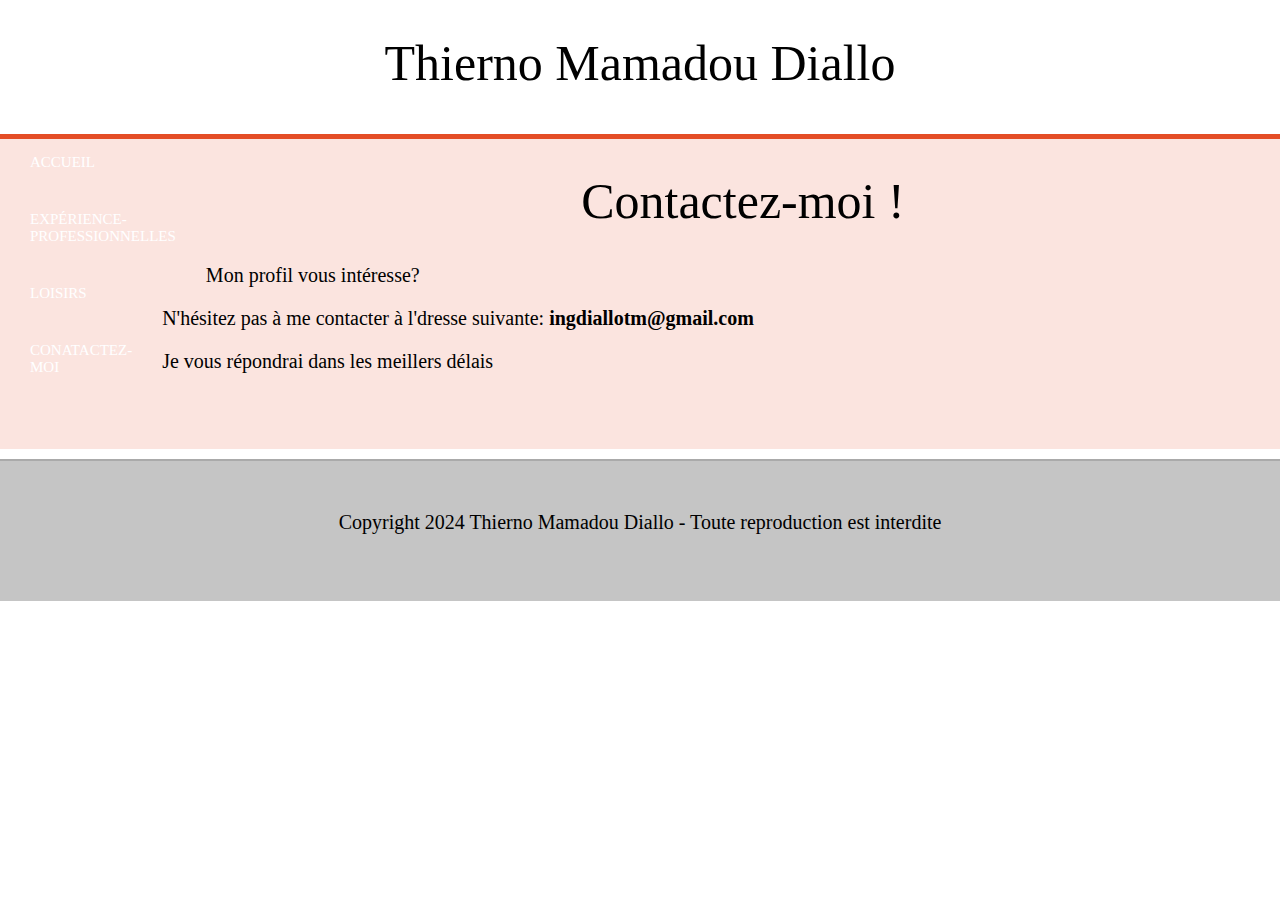
<file: Contact.html>
<!DOCTYPE html>
<html lang="fr-FR">
    <head>
        <title>Mon CV en ligne</title>
        <meta charset="utf-8">
        <meta name="viewport" content="width=device-width, initial-scale=1.0">
        <link rel="stylesheet" href="my CV.css">
    </head>
    <body>
        <header>
            <h1>Thierno Mamadou Diallo</h1>
        </header>
        <nav>
            <div classe="table">
              <ul>
                    <li class="menu-ind">
                        <a href="index.html">Accueil</a>
                  </li   >
                    <li class="menu-exp">
                        <a href="Expérience-pro.html">Expérience-professionnelles</a>
                 </li>
                    <li class="menu-hob">
                        <a href="Hobbies.html">Loisirs</a>
                 </li>
                    <li class="menu-con">
                        <a href="Contact.html">Conatactez-moi</a>
                 </li>
            </ul>
            </div>
        </nav>
        <section class="rouge">
            <h1>Contactez-moi !</h1>
            <div class="sec">
                <p>Mon profil vous intéresse?</p>
                <p>N'hésitez pas à me contacter à l'dresse suivante: <strong>ingdiallotm@gmail.com</strong></p>
                <p> Je vous répondrai dans les meillers délais</p>
            </div>
        </section>
        <footer>
                <p>Copyright 2024 Thierno Mamadou Diallo - Toute reproduction est interdite</p>
        </footer>
        
    </body>
</html>
</file>
<file: my CV.css>
body{
    font-family: 'Contury Gothic',Calibri, serif;
    font-size: 14px;
    margin: 0px;
    padding: 0px;
}
h1{
    font-size: 50px;
    font-weight: normal;
    text-align: center;
}
header{
    height: 100px;
}
footer{
    height: 80px;
    padding: 30px;
    text-align: center;
    background-color: #C5C5C5;
    border-top: 2px solid #AAA;
    font-size: 20px;
}
nav{
    width: 100px;
    background-color: #424558;
}
nav ul{
    margin: 0px;
    padding: 0px;
}
nav li{
    list-style-type: none;
    float: left;
}
nav a{
    display:inline-block;
    text-decoration: none;
    padding: 20px 30px;
    color: #FFF;
    text-transform: uppercase;
    font-size: 15px;
}
.table{
    display: table;
    margin: 0 auto;
}
.menu-ind:hover, .Présentation{
    border-top: 5px solid #4c8;
    background-color: rgba(64, 200, 130, 0.15);
}
.menu-exp:hover, .parcours{
    border-top: 5px solid #f1dc4f;
    background-color: rgba(241, 211, 79, 0.15);
}
.menu-hob:hover, .Comptetence{
    border-top: 5px solid #007068;
    background-color: rgba(000, 112, 192, 0.15);
}
.menu-con:hover, .Recommandation{
    border-top: 5px solid #e44d26;
    background-color: rgba(228, 77, 38, 0.15) ;
}
nav li:hover a{
    padding: 15px 30px 20px 30px;
}
section{
    width: 100%;
    min-height: 300px;
    padding-bottom: 10px;
    margin-bottom: 10px;
}
.sec{
    margin: 0px 10%;
}
.left{
    float: left;
    width: 30%;
}
.right{
    float: left;
    width: 70%;
    padding: 20px;
}
.scleft, .cright, .sousleft, .sousright{
    width: 50px;
    float: left;
}
.sec::after, .::after, .reco::after{
    content:"";
    display: table;
    clear: both;
}
.orange{
    border-top: 5px solid #e47d26;
    background-color: rgba(228, 117, 38, 0.15);
    margin-bottom: 0px;
}
.rose{
    border-top: 5px solid  #e44d96;
    background-color: rgba(228, 77, 128, 0.15);
    margin-bottom: 0px;
}
.leftexp{
    width: 45%;
    float: left;
}
.rightexp{
    width: 50%;
    float: left;
    margin-left: 5%;
}

.leftexp img{
    width: 100px;
    max-width: 400px;
}
.vert{
    border-top: 5px solid #5f6;
    background-color: rgba(70, 240, 80, 0.15);
}
h2{
    font-size: 40px;
    text-align: center;
}
.bleu{
    border-top: 5px solid #29c;
    background-color: rgba(30, 162, 82120, 0.15);
}
.jaune{
    border-top: 5px solid #f3e241;
    background-color: rgba(240, 255, 69, 0.15);
}
.rouge{
    border-top: 5px solid #e44d26;
    background-color: rgba(228, 77, 38, 0.15);
}
p{
    font-family:'Times New Roman', Times, serif;
    font-size: 20px;
}
img{
    width: 15%;
    height: 200x;
}

@media screen and (max-width: 780px) {
    hedaer{
        height: 50px;
    }
    h1{
        font-size: 25px;
        margin: 20px 0px 0px 0px;
    }
    nav li a{
        font-size: 12px;
        padding: 10px;
    }
    nav li:hover{
        padding: 5px 10px 10px 10px;
    }
}
</file>
